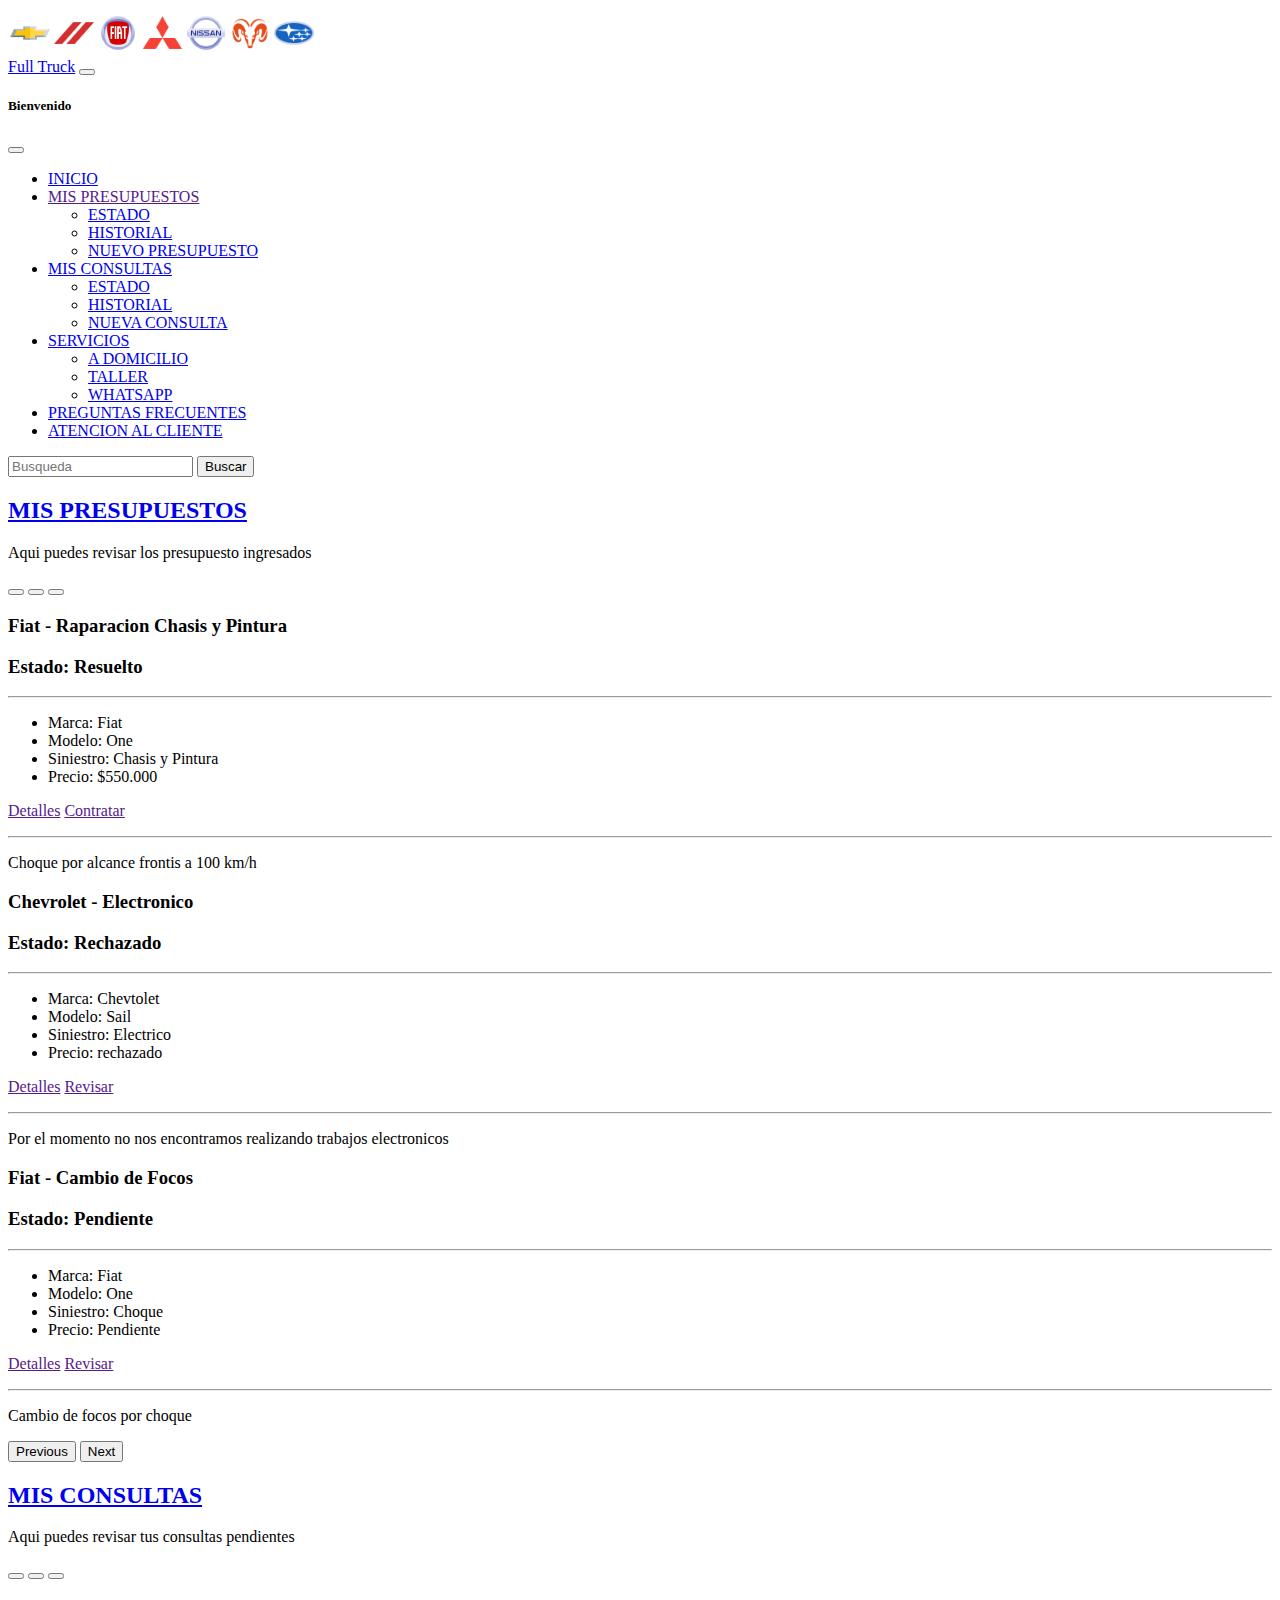
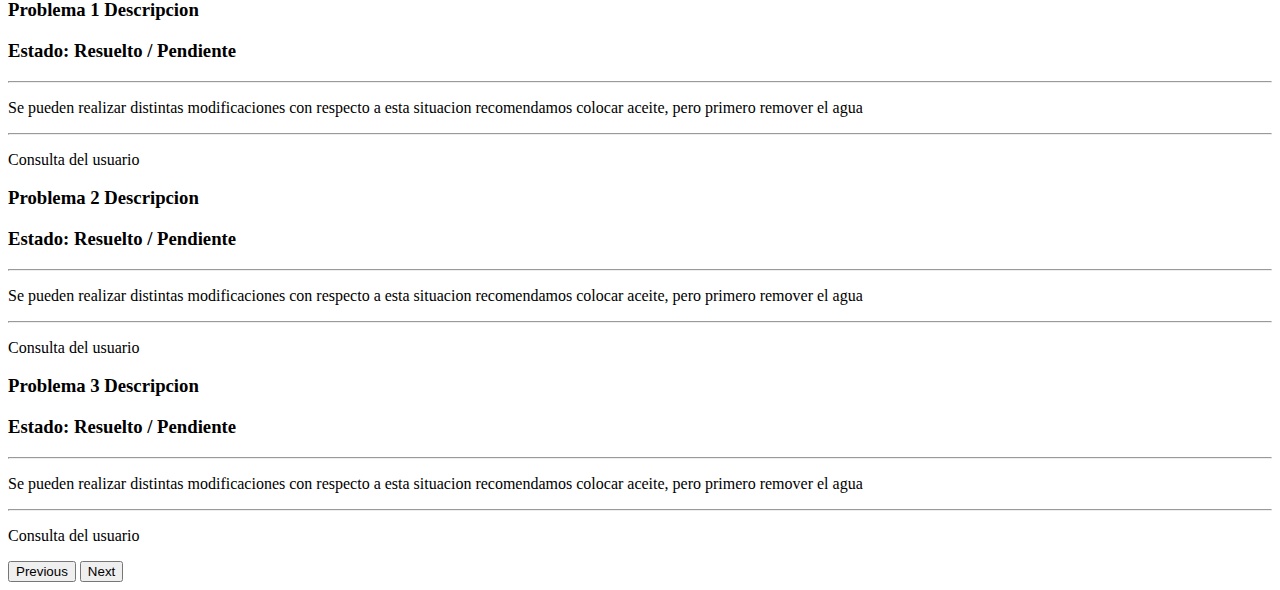
<file: index.html>
<!DOCTYPE html>
<html lang="en">

<head>
    <meta charset="UTF-8">
    <meta name="viewport" content="width=device-width, initial-scale=1.0">
    <link rel="stylesheet" href="../css/main.css">
    <link href="https://cdn.jsdelivr.net/npm/bootstrap@5.3.2/dist/css/bootstrap.min.css" rel="stylesheet"
        integrity="sha384-T3c6CoIi6uLrA9TneNEoa7RxnatzjcDSCmG1MXxSR1GAsXEV/Dwwykc2MPK8M2HN" crossorigin="anonymous">
    <script src="js/main.js"></script>
    <script defer src="https://cdn.jsdelivr.net/npm/bootstrap@5.2.3/dist/js/bootstrap.bundle.min.js"
        integrity="sha384-kenU1KFdBIe4zVF0s0G1M5b4hcpxyD9F7jL+jjXkk+Q2h455rYXK/7HAuoJl+0I4"
        crossorigin="anonymous"></script>
    <meta name="description"
        content="La mejor Web del 2024 - El mejor servicio con los mejores mecanicos a domicilio o en taller">
    <title>Full Truck</title>
</head>
<header>
    <div class="marcas-contenedor bg-white">
        <img src="img/chevrolet.png" alt="">
        <img src="img/dodge.png" alt="">
        <img src="img/fiat.png" alt="">
        <img src="img/mitsubishi.png" alt="">
        <img src="img/nissan.png" alt="">
        <img src="img/ram.png" alt="">
        <img src="img/subaru.png" alt="">
    </div>
</header>
<body class="bg-dark-subtle">
    <nav class="navbar bg-black sticky-sm-top">
        <div class="container-fluid">
            <!-- colocar estilos al brand -->
            <a class="navbar-brand text-warning text-uppercase" href="index.html">Full Truck</a>
            <button class="navbar-toggler bg-warning" type="button" data-bs-toggle="offcanvas"
                data-bs-target="#offcanvasNavbar" aria-controls="offcanvasNavbar" aria-label="Toggle navigation">
                <span class="navbar-toggler-icon"></span>
            </button>
            <div class="offcanvas offcanvas-start bg-white" tabindex="-1" id="offcanvasNavbar"
                aria-labelledby="offcanvasNavbarLabel">
                <div class="offcanvas-header bg-black">
                    <h5 class="offcanvas-title text-warning text-uppercase" id="offcanvasNavbarLabel">Bienvenido</h5>
                    <button type="button" class="btn-close bg-warning" data-bs-dismiss="offcanvas"
                        aria-label="Close"></button>
                </div>
                <div class="offcanvas-body bg-dark">
                    <ul class="navbar-nav justify-content-end flex-grow-1 pe-3">
                        <li class="nav-item">
                            <a class="nav-link active text-white" aria-current="page" href="index.html">INICIO</a>
                        </li>
                        <li class="nav-item dropdown" data-bs-toggle="dropdown-toggle">
                            <!-- GENERAR FORMULARIO DE PRESUPUESTO -->
                            <!-- SUGERIR SUBIR FOTOGRAFIAS -->
                            <!-- DESCRIPCION DEL CHOQUE -->
                            <a class="nav-link dropdown-toggle text-warning" href=""
                                role="button" data-bs-toggle="dropdown" aria-expanded="false">MIS PRESUPUESTOS</a>
                            <ul class="dropdown-menu">
                                <li><a class="dropdown-item text-dark" href="../pages/presupuesto/presupuestos.html">ESTADO</a></li>
                                <li><a class="dropdown-item text-dark" href="../pages/presupuesto/historialPresupuesto.html">HISTORIAL</a>
                                </li>
                                <li><a class="dropdown-item text-dark" href="../pages/presupuesto/nuevoPresupuesto.html">NUEVO
                                        PRESUPUESTO</a></li>
                            </ul>
                        </li>
                        <!-- PREGUNTAS Y LAS RESPUESTAS ACTUALES CLIENTE - USUARIO -->
                        <!-- ESTADO DE LAS CONSULTAS ACTUALES -->
                        <li class="nav-item dropdown" data-bs-toggle="dropdown-toggle">
                            <a class="nav-link dropdown-toggle text-warning" href="#" role="button"
                                data-bs-toggle="dropdown" aria-expanded="false">
                                MIS CONSULTAS
                            </a>
                            <ul class="dropdown-menu">
                                <li><a class="dropdown-item text-dark" href="../pages/consultas/consultas.html">ESTADO</a></li>
                                <li><a class="dropdown-item text-dark" href="../pages/consultas/historialConsultas.html">HISTORIAL</a></li>
                                <li><a class="dropdown-item text-dark" href="../pages/consultas/nuevaConsulta.html">NUEVA CONSULTA</a>
                                </li>
                            </ul>
                        </li>

                        <li class="nav-item dropdown" data-bs-toggle="dropdown-toggle">
                            <a class="nav-link dropdown-toggle text-warning" href="#" role="button"
                                data-bs-toggle="dropdown" aria-expanded="false">SERVICIOS</a>
                            <ul class="dropdown-menu">
                                <li><a class="dropdown-item text-dark" href="#">A DOMICILIO</a></li>
                                <li><a class="dropdown-item text-dark" href="#">TALLER</a></li>
                                <li><a class="dropdown-item text-dark" href="#">WHATSAPP</a></li>
                            </ul>
                        </li>
                        <li class="nav-item">
                            <a class="nav-link text-warning" href="#">PREGUNTAS FRECUENTES</a>
                        </li>
                        <li class="nav-item">
                            <a class="nav-link text-warning" href="#">ATENCION AL CLIENTE</a>
                        </li>
                    </ul>
                    <form class="d-flex mt-3" role="search">
                        <input class="form-control me-1" type="search" placeholder="Busqueda" aria-label="Search">
                        <button class="btn btn-outline-warning border-2" type="submit">Buscar</button>
                    </form>
                </div>
            </div>
        </div>
    </nav>
    <main>
        <div class="container-fluid">
            <div class="card bg-dark m-1 mt-4" style="width: 100%;">
                <!-- estas deben ser imagenes de clientes -->
                <h2 class="card-header bg-warning"><a class="text-decoration-none text-black"
                        href="../pages/consultas.html">MIS PRESUPUESTOS</a></h2>
                <div class="card-body">
                    <p class="card-subtitle text-white">Aqui puedes revisar los presupuesto ingresados</p>
                </div>
                <!-- <div class="card bg-dark-subtle p-3 m-3"> -->
                <div id="carouselExampleIndicators" class="carousel slide" data-bs-ride="carousel">
                    <div class="carousel-indicators">
                        <button type="button" data-bs-target="#carouselExampleIndicators" data-bs-slide-to="0"
                            class="active bg-dark" aria-current="active" aria-label="Slide 1"></button>
                        <button type="button" data-bs-target="#carouselExampleIndicators" data-bs-slide-to="1"
                            class="bg-dark" aria-label="Slide 2"></button>
                        <button type="button" data-bs-target="#carouselExampleIndicators" data-bs-slide-to="2"
                            class="bg-dark" aria-label="Slide 3"></button>
                    </div>
                    <div class="carousel-inner bg-dark ps-3 pe-3 pb-3">
                        <div class="carousel-item active">
                            <!-- <img src="img/chevrolet.png" class="d-block w-100" alt="..."> -->
                            <div class="card p-0 m-0 bg-dark-subtle" style="width: 100%;">
                                <!-- estas deben ser imagenes de clientes -->
                                <div class="card">
                                    <h3 class="card-header bg-dark text-warning">
                                        Fiat - Raparacion Chasis y Pintura
                                    </h3>
                                    <div class="card-body">
                                        <h3 class="card-subtitle text-success">Estado: Resuelto</h3>
                                        <hr>
                                        <p class="card-text">
                                        <ul>
                                            <li>Marca: Fiat</li>
                                            <li>Modelo: One</li>
                                            <li>Siniestro: Chasis y Pintura</li>
                                            <li>Precio: $550.000</li>
                                        </ul>
                                        <a class="btn btn-dark" href="">Detalles</a>
                                        <a class="btn btn-outline-success" href="">Contratar</a>
                                        </p>
                                        <hr>
                                        <p class="card-text">
                                            Choque por alcance frontis a 100 km/h
                                        </p>
                                    </div>
                                </div>
                            </div>
                        </div>
                        <div class="carousel-item">
                            <!-- <img src="img/chevrolet.png" class="d-block w-100" alt="..."> -->
                            <div class="card p-0 m-0 bg-dark-subtle" style="width: 100%;">
                                <!-- estas deben ser imagenes de clientes -->
                                <div class="card">
                                    <h3 class="card-header bg-dark text-warning">
                                        Chevrolet - Electronico
                                    </h3>
                                    <div class="card-body">
                                        <h3 class="card-subtitle text-danger">Estado: Rechazado</h3>
                                        <hr>
                                        <p class="card-text">
                                        <ul>
                                            <li>Marca: Chevtolet</li>
                                            <li>Modelo: Sail</li>
                                            <li>Siniestro: Electrico</li>
                                            <li>Precio: rechazado</li>
                                        </ul>
                                        <a class="btn btn-dark" href="">Detalles</a>
                                        <a class="btn btn-outline-danger" href="">Revisar</a>
                                        </p>
                                        <hr>
                                        <p class="card-text">
                                            Por el momento no nos encontramos realizando trabajos electronicos
                                        </p>
                                    </div>
                                </div>
                            </div>
                        </div>
                        <div class="carousel-item">
                            <!-- <img src="img/chevrolet.png" class="d-block w-100" alt="..."> -->
                            <div class="card p-0 m-0 bg-dark-subtle" style="width: 100%;">
                                <!-- estas deben ser imagenes de clientes -->
                                <div class="card">
                                    <h3 class="card-header bg-dark text-warning">
                                        Fiat - Cambio de Focos
                                    </h3>
                                    <div class="card-body">
                                        <h3 class="card-subtitle text-warning">Estado: Pendiente</h3>
                                        <hr>
                                        <p class="card-text">
                                        <ul>
                                            <li>Marca: Fiat</li>
                                            <li>Modelo: One</li>
                                            <li>Siniestro: Choque</li>
                                            <li>Precio: Pendiente</li>
                                        </ul>
                                        <a class="btn btn-dark" href="">Detalles</a>
                                        <a class="btn btn-outline-warning" href="">Revisar</a>
                                        </p>
                                        <hr>
                                        <p class="card-text">
                                            Cambio de focos por choque
                                        </p>
                                    </div>
                                </div>
                            </div>
                        </div>
                    </div>
                    <button class="carousel-control-prev" type="button" data-bs-target="#carouselExampleIndicators"
                        data-bs-slide="prev">
                        <span class="carousel-control-prev-icon bg-warning p-4 me-4" aria-hidden="true"></span>
                        <span class="visually-hidden">Previous</span>
                    </button>
                    <button class="carousel-control-next" type="button" data-bs-target="#carouselExampleIndicators"
                        data-bs-slide="next">
                        <span class="carousel-control-next-icon bg-warning p-4 ms-4" aria-hidden="true"></span>
                        <span class="visually-hidden">Next</span>
                    </button>
                </div>
                <!-- </div> -->
            </div>
        </div>
        <div class="container-fluid">
            <div class="card bg-dark m-1 mt-4" style="width: 100%;">
                <!-- estas deben ser imagenes de clientes -->
                <h2 class="card-header bg-warning"><a class="text-decoration-none text-black"
                        href="pages/consultas.html">MIS CONSULTAS</a></h2>
                <div class="card-body">
                    <p class="card-subtitle text-white">Aqui puedes revisar tus consultas pendientes</p>
                </div>
                <!-- <div class="card bg-dark-subtle p-3 m-3"> -->
                <div id="carouselExampleIndicators" class="carousel slide" data-bs-ride="carousel">
                    <div class="carousel-indicators">
                        <button type="button" data-bs-target="#carouselExampleIndicators" data-bs-slide-to="0"
                            class="active bg-dark" aria-current="active" aria-label="Slide 1"></button>
                        <button type="button" data-bs-target="#carouselExampleIndicators" data-bs-slide-to="1"
                            class="bg-dark" aria-label="Slide 2"></button>
                        <button type="button" data-bs-target="#carouselExampleIndicators" data-bs-slide-to="2"
                            class="bg-dark" aria-label="Slide 3"></button>
                    </div>
                    <div class="carousel-inner bg-dark ps-3 pe-3 pb-3">
                        <div class="carousel-item active">
                            <!-- <img src="img/chevrolet.png" class="d-block w-100" alt="..."> -->
                            <div class="card p-0 m-0 bg-dark-subtle" style="width: 100%;">
                                <!-- estas deben ser imagenes de clientes -->
                                <div class="card">
                                    <h3 class="card-header bg-dark text-warning">
                                        Problema 1 Descripcion
                                    </h3>
                                    <div class="card-body">
                                        <h3 class="card-subtitle text-danger">Estado: Resuelto / Pendiente</h3>
                                        <hr>
                                        <p class="card-text">
                                            Se pueden realizar distintas modificaciones con respecto a esta situacion
                                            recomendamos colocar aceite, pero primero remover el agua
                                        </p>
                                        <hr>
                                        <p class="card-text">
                                            Consulta del usuario
                                        </p>
                                    </div>
                                </div>
                            </div>
                        </div>
                        <div class="carousel-item">
                            <!-- <img src="img/chevrolet.png" class="d-block w-100" alt="..."> -->
                            <div class="card p-0 m-0 bg-dark-subtle" style="width: 100%;">
                                <!-- estas deben ser imagenes de clientes -->
                                <div class="card">
                                    <h3 class="card-header bg-dark text-warning">
                                        Problema 2 Descripcion
                                    </h3>
                                    <div class="card-body">
                                        <h3 class="card-subtitle text-success">Estado: Resuelto / Pendiente</h3>
                                        <hr>
                                        <p class="card-text">
                                            Se pueden realizar distintas modificaciones con respecto a esta situacion
                                            recomendamos colocar aceite, pero primero remover el agua
                                        </p>
                                        <hr>
                                        <p class="card-text">
                                            Consulta del usuario
                                        </p>
                                    </div>
                                </div>
                            </div>
                        </div>
                        <div class="carousel-item">
                            <!-- <img src="img/chevrolet.png" class="d-block w-100" alt="..."> -->
                            <div class="card p-0 m-0 bg-dark-subtle" style="width: 100%;">
                                <!-- estas deben ser imagenes de clientes -->
                                <div class="card">
                                    <h3 class="card-header bg-dark text-warning">
                                        Problema 3 Descripcion
                                    </h3>
                                    <div class="card-body">
                                        <h3 class="card-subtitle text-warning">Estado: Resuelto / Pendiente</h3>
                                        <hr>
                                        <p class="card-text">
                                            Se pueden realizar distintas modificaciones con respecto a esta situacion
                                            recomendamos colocar aceite, pero primero remover el agua
                                        </p>
                                        <hr>
                                        <p class="card-text">
                                            Consulta del usuario
                                        </p>
                                    </div>
                                </div>
                            </div>
                        </div>
                    </div>
                    <button class="carousel-control-prev" type="button" data-bs-target="#carouselExampleIndicators"
                        data-bs-slide="prev">
                        <span class="carousel-control-prev-icon bg-black" aria-hidden="true"></span>
                        <span class="visually-hidden">Previous</span>
                    </button>
                    <button class="carousel-control-next" type="button" data-bs-target="#carouselExampleIndicators"
                        data-bs-slide="next">
                        <span class="carousel-control-next-icon bg-black" aria-hidden="true"></span>
                        <span class="visually-hidden">Next</span>
                    </button>
                </div>
                <!-- </div> -->
            </div>
        </div>
    </main>
</body>
</html>
</file>
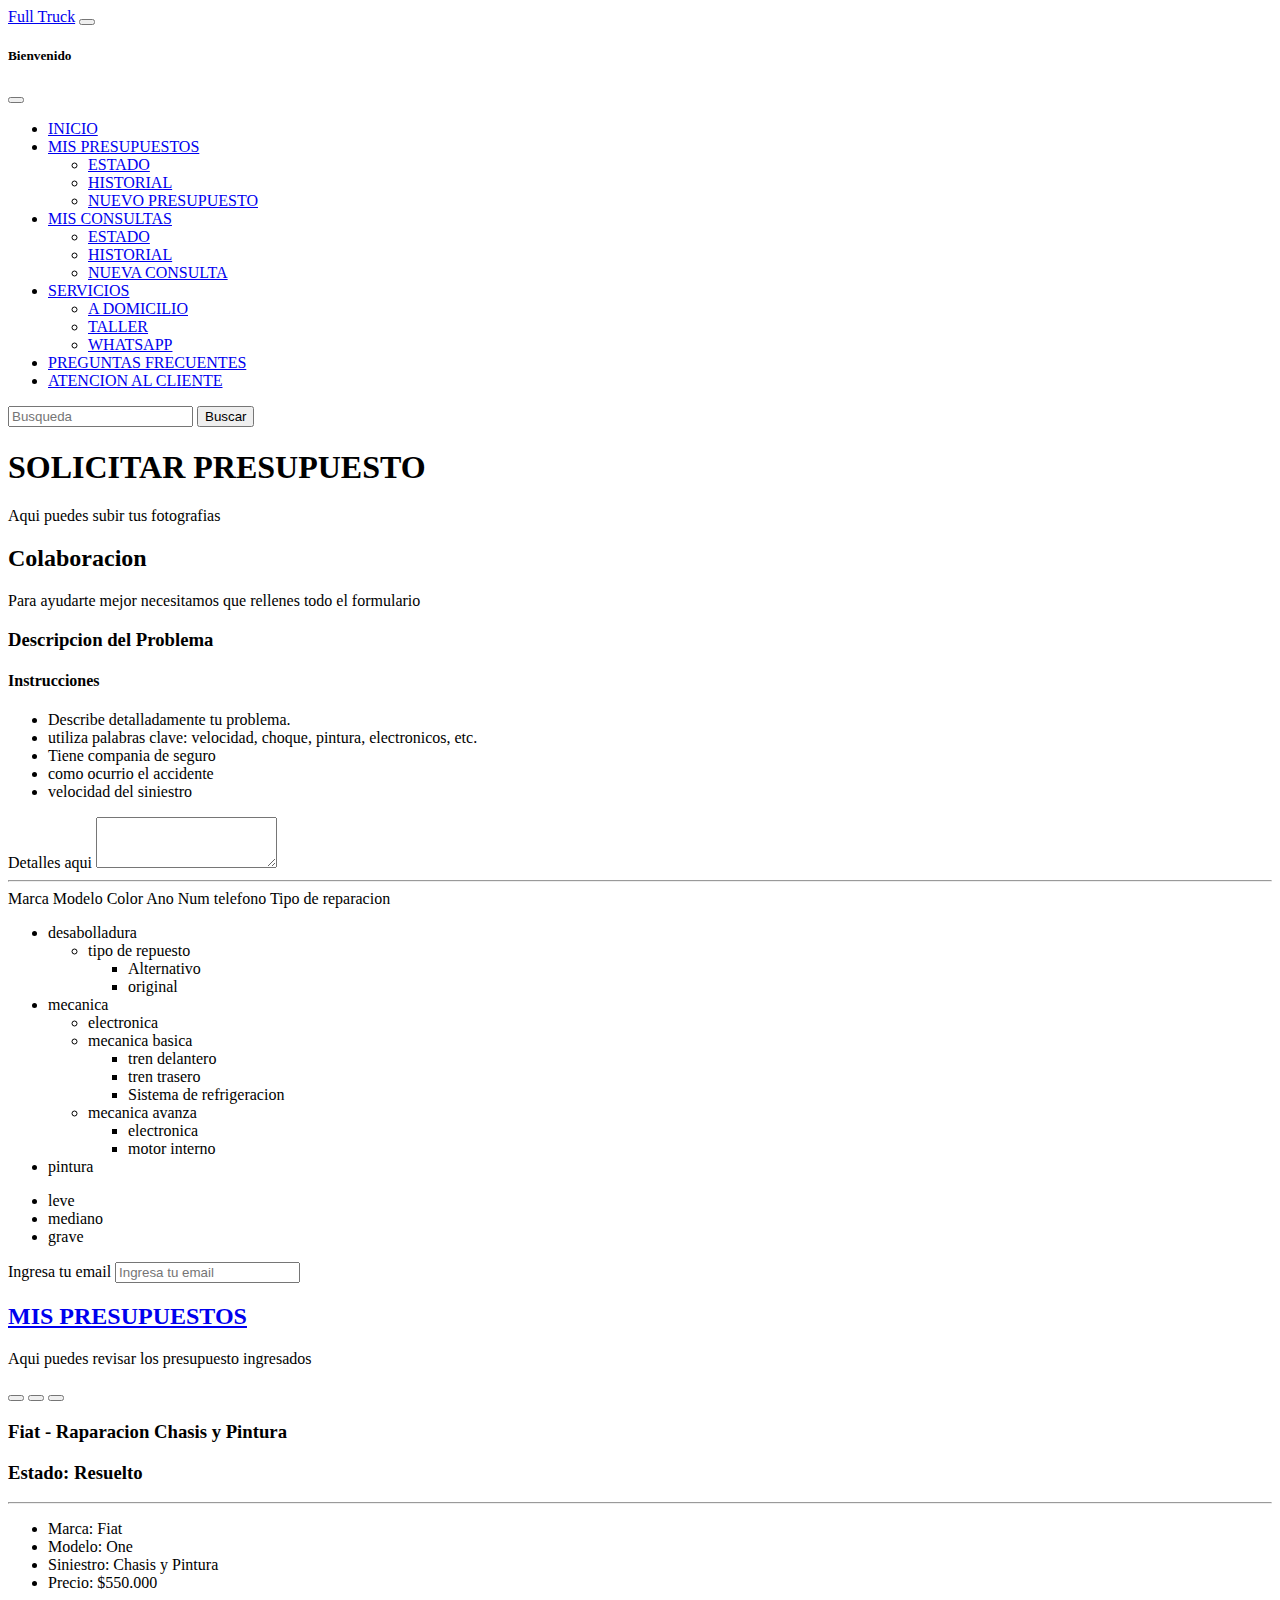
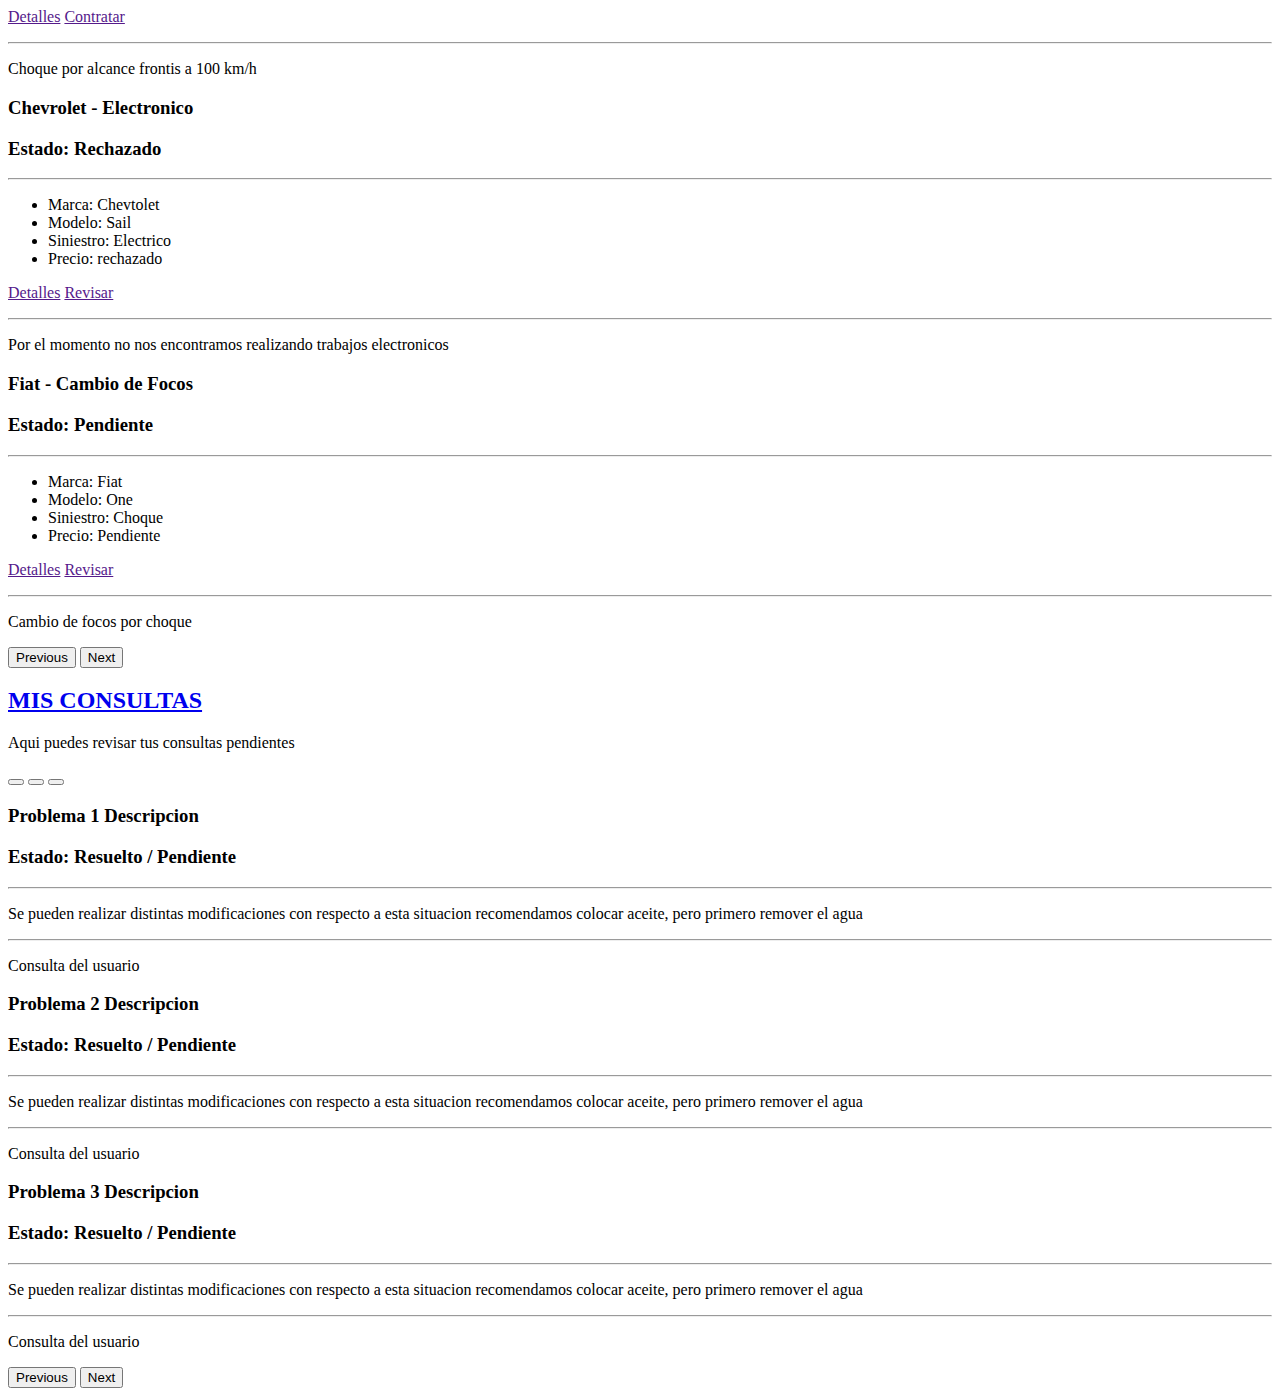
<file: pages/nuevo-presupuesto.html>
<!DOCTYPE html>
<html lang="en">

<head>
    <meta charset="UTF-8">
    <meta name="viewport" content="width=device-width, initial-scale=1.0">
    <link rel="stylesheet" href="/css/main.css">
    <link href="https://cdn.jsdelivr.net/npm/bootstrap@5.3.2/dist/css/bootstrap.min.css" rel="stylesheet"
        integrity="sha384-T3c6CoIi6uLrA9TneNEoa7RxnatzjcDSCmG1MXxSR1GAsXEV/Dwwykc2MPK8M2HN" crossorigin="anonymous">
    <title>Full Truck</title>
</head>
<header>
</header>
<nav class="navbar bg-black sticky-sm-top">
    <div class="container-fluid">
        <!-- colocar estilos al brand -->
        <a class="navbar-brand text-warning text-uppercase" href="#">Full Truck</a>
        <button class="navbar-toggler bg-warning" type="button" data-bs-toggle="offcanvas"
            data-bs-target="#offcanvasNavbar" aria-controls="offcanvasNavbar" aria-label="Toggle navigation">
            <span class="navbar-toggler-icon"></span>
        </button>
        <div class="offcanvas offcanvas-start bg-white" tabindex="-1" id="offcanvasNavbar"
            aria-labelledby="offcanvasNavbarLabel">
            <div class="offcanvas-header bg-black">
                <h5 class="offcanvas-title text-warning text-uppercase" id="offcanvasNavbarLabel">Bienvenido</h5>
                <button type="button" class="btn-close bg-warning" data-bs-dismiss="offcanvas"
                    aria-label="Close"></button>
            </div>
            <div class="offcanvas-body bg-dark">
                <ul class="navbar-nav justify-content-end flex-grow-1 pe-3">
                    <li class="nav-item">
                        <a class="nav-link active text-white" aria-current="page" href="../index.html">INICIO</a>
                    </li>
                    <li class="nav-item dropdown">
                        <!-- GENERAR FORMULARIO DE PRESUPUESTO -->
                        <!-- SUGERIR SUBIR FOTOGRAFIAS -->
                        <!-- DESCRIPCION DEL CHOQUE -->
                        <a class="nav-link dropdown-toggle text-warning" href="#" role="button"
                            data-bs-toggle="dropdown" aria-expanded="false">MIS PRESUPUESTOS</a>
                        <ul class="dropdown-menu">
                            <li><a class="dropdown-item text-dark" href="#">ESTADO</a></li>
                            <li><a class="dropdown-item text-dark" href="#">HISTORIAL</a></li>
                            <li><a class="dropdown-item text-dark" href="nuevo-presupuesto.html">NUEVO PRESUPUESTO</a></li>
                        </ul>
                    </li>
                    <!-- PREGUNTAS Y LAS RESPUESTAS ACTUALES CLIENTE - USUARIO -->
                    <!-- ESTADO DE LAS CONSULTAS ACTUALES -->
                    <li class="nav-item dropdown">
                        <a class="nav-link dropdown-toggle text-warning" href="/pages/consultas.html" role="button"
                            data-bs-toggle="dropdown" aria-expanded="false">
                            MIS CONSULTAS
                        </a>
                        <ul class="dropdown-menu">
                            <li><a class="dropdown-item text-dark" href="#">ESTADO</a></li>
                            <li><a class="dropdown-item text-dark" href="#">HISTORIAL</a></li>
                            <li><a class="dropdown-item text-dark" href="#">NUEVA CONSULTA</a></li>
                        </ul>
                    </li>

                    <li class="nav-item dropdown">
                        <a class="nav-link dropdown-toggle text-warning" href="#" role="button"
                            data-bs-toggle="dropdown" aria-expanded="false">SERVICIOS</a>
                        <ul class="dropdown-menu">
                            <li><a class="dropdown-item text-dark" href="#">A DOMICILIO</a></li>
                            <li><a class="dropdown-item text-dark" href="#">TALLER</a></li>
                            <li><a class="dropdown-item text-dark" href="#">WHATSAPP</a></li>
                        </ul>
                    </li>
                    <li class="nav-item">
                        <a class="nav-link text-warning" href="#">PREGUNTAS FRECUENTES</a>
                    </li>
                    <li class="nav-item">
                        <a class="nav-link text-warning" href="#">ATENCION AL CLIENTE</a>
                    </li>
                </ul>
                <form class="d-flex mt-3" role="search">
                    <input class="form-control me-1" type="search" placeholder="Busqueda" aria-label="Search">
                    <button class="btn btn-outline-warning border-2" type="submit">Buscar</button>
                </form>
            </div>
        </div>
    </div>
</nav>

<body class="bg-dark-subtle">
    <main>
        <h1>SOLICITAR PRESUPUESTO</h1>
        <p>Aqui puedes subir tus fotografias</p>

        <h2>
            Colaboracion
        </h2>
        <p>Para ayudarte mejor necesitamos que rellenes todo el formulario</p>

        <form action="">
            <div>
                <h3>Descripcion del Problema</h3>
                <h4>Instrucciones</h4>
                <ul>
                    <li>Describe detalladamente tu problema.</li>
                    <li>utiliza palabras clave: velocidad, choque, pintura, electronicos, etc.</li>
                    <li>Tiene compania de seguro</li>
                    <li>como ocurrio el accidente</li>
                    <li>velocidad del siniestro</li>
                </ul>
                <div>
                    <label for="exampleFormControlTextarea1" class="form-label">Detalles aqui</label>
                    <textarea class="form-control" id="exampleFormControlTextarea1" rows="3"></textarea>
                </div>
                <hr>
                <!--  GENERAR NUMERO DE OT-->
                <!-- PATENTE -->
                <!-- MUMERO DE CHASIS -->
                Marca
                Modelo
                Color
                Ano
                Num telefono
                Tipo de reparacion
                    <ul>
                        <li>desabolladura</li>
                        <ul>
                            <li>tipo de repuesto</li>
                            <ul>
                                <li>Alternativo</li>
                                <li>original</li>
                            </ul>
                        </ul>
                        <li>mecanica</li>
                        <ul>
                            <li>electronica</li>
                            <li>mecanica basica</li>
                            <ul>
                                <li>tren delantero</li>
                                <li>tren trasero</li>
                                <li>Sistema de refrigeracion</li>
                            </ul>
                            <li>mecanica avanza</li>
                            <ul>
                                <li>electronica</li>
                                <li>motor interno</li>
                            </ul>
                        </ul>
                        <li>pintura</li>
                    </ul>
                    <ul>
                        <li>leve</li>
                        <li>mediano</li>
                        <li>grave</li>
                    </ul>
            </div>
            <label for="">Ingresa tu email</label>
            <input type="email" name="" id="" placeholder="Ingresa tu email">
        </form>
        
        <div class="container-fluid">
            <div class="card bg-dark m-1 mt-4" style="width: 100%;">
                <!-- estas deben ser imagenes de clientes -->
                <h2 class="card-header bg-warning"><a class="text-decoration-none text-black" href="pages/consultas.html">MIS PRESUPUESTOS</a></h2>
                <div class="card-body">
                    <p class="card-subtitle text-white">Aqui puedes revisar los presupuesto ingresados</p>
                </div>
                <!-- <div class="card bg-dark-subtle p-3 m-3"> -->
                <div id="carouselExampleIndicators" class="carousel slide" data-bs-ride="carousel">
                    <div class="carousel-indicators">
                        <button type="button" data-bs-target="#carouselExampleIndicators" data-bs-slide-to="0"
                            class="active bg-dark" aria-current="active" aria-label="Slide 1"></button>
                        <button type="button" data-bs-target="#carouselExampleIndicators" data-bs-slide-to="1"
                            class="bg-dark" aria-label="Slide 2"></button>
                        <button type="button" data-bs-target="#carouselExampleIndicators" data-bs-slide-to="2"
                            class="bg-dark" aria-label="Slide 3"></button>
                    </div>
                    <div class="carousel-inner bg-dark ps-3 pe-3 pb-3">
                        <div class="carousel-item active">
                            <!-- <img src="img/chevrolet.png" class="d-block w-100" alt="..."> -->
                            <div class="card p-0 m-0 bg-dark-subtle" style="width: 100%;">
                                <!-- estas deben ser imagenes de clientes -->
                                <div class="card">
                                    <h3 class="card-header bg-dark text-warning">
                                        Fiat - Raparacion Chasis y Pintura
                                    </h3>
                                    <div class="card-body">
                                        <h3 class="card-subtitle text-success">Estado: Resuelto</h3>
                                        <hr>
                                        <p class="card-text">
                                            <ul>
                                                <li>Marca: Fiat</li>
                                                <li>Modelo: One</li>
                                                <li>Siniestro: Chasis y Pintura</li>
                                                <li>Precio: $550.000</li>
                                            </ul>
                                            <a class="btn btn-dark" href="">Detalles</a>
                                            <a class="btn btn-outline-success" href="">Contratar</a>
                                        </p>
                                        <hr>
                                        <p class="card-text">
                                            Choque por alcance frontis a 100 km/h
                                        </p>
                                    </div>
                                </div>
                            </div>
                        </div>
                        <div class="carousel-item">
                            <!-- <img src="img/chevrolet.png" class="d-block w-100" alt="..."> -->
                            <div class="card p-0 m-0 bg-dark-subtle" style="width: 100%;">
                                <!-- estas deben ser imagenes de clientes -->
                                <div class="card">
                                    <h3 class="card-header bg-dark text-warning">
                                        Chevrolet - Electronico
                                    </h3>
                                    <div class="card-body">
                                        <h3 class="card-subtitle text-danger">Estado: Rechazado</h3>
                                        <hr>
                                        <p class="card-text">
                                            <ul>
                                                <li>Marca: Chevtolet</li>
                                                <li>Modelo: Sail</li>
                                                <li>Siniestro: Electrico</li>
                                                <li>Precio: rechazado</li>
                                            </ul>
                                            <a class="btn btn-dark" href="">Detalles</a>
                                            <a class="btn btn-outline-danger" href="">Revisar</a>
                                        </p>
                                        <hr>
                                        <p class="card-text">
                                            Por el momento no nos encontramos realizando trabajos electronicos
                                        </p>
                                    </div>
                                </div>
                            </div>
                        </div>
                        <div class="carousel-item">
                            <!-- <img src="img/chevrolet.png" class="d-block w-100" alt="..."> -->
                            <div class="card p-0 m-0 bg-dark-subtle" style="width: 100%;">
                                <!-- estas deben ser imagenes de clientes -->
                                <div class="card">
                                    <h3 class="card-header bg-dark text-warning">
                                        Fiat - Cambio de Focos
                                    </h3>
                                    <div class="card-body">
                                        <h3 class="card-subtitle text-warning">Estado: Pendiente</h3>
                                        <hr>
                                        <p class="card-text">
                                            <ul>
                                                <li>Marca: Fiat</li>
                                                <li>Modelo: One</li>
                                                <li>Siniestro: Choque</li>
                                                <li>Precio: Pendiente</li>
                                            </ul>
                                            <a class="btn btn-dark" href="">Detalles</a>
                                            <a class="btn btn-outline-warning" href="">Revisar</a>
                                        </p>
                                        <hr>
                                        <p class="card-text">
                                            Cambio de focos por choque
                                        </p>
                                    </div>
                                </div>
                            </div>
                        </div>
                    </div>
                    <button class="carousel-control-prev" type="button" data-bs-target="#carouselExampleIndicators"
                        data-bs-slide="prev">
                        <span class="carousel-control-prev-icon bg-warning p-4 me-4" aria-hidden="true"></span>
                        <span class="visually-hidden">Previous</span>
                    </button>
                    <button class="carousel-control-next" type="button" data-bs-target="#carouselExampleIndicators"
                        data-bs-slide="next">
                        <span class="carousel-control-next-icon bg-warning p-4 ms-4" aria-hidden="true"></span>
                        <span class="visually-hidden">Next</span>
                    </button>
                </div>
                <!-- </div> -->
            </div>
        </div>
        <div class="container-fluid">
            <div class="card bg-dark m-1 mt-4" style="width: 100%;">
                <!-- estas deben ser imagenes de clientes -->
                <h2 class="card-header bg-warning"><a class="text-decoration-none text-black" href="pages/consultas.html">MIS CONSULTAS</a></h2>
                <div class="card-body">
                    <p class="card-subtitle text-white">Aqui puedes revisar tus consultas pendientes</p>
                </div>
                <!-- <div class="card bg-dark-subtle p-3 m-3"> -->
                <div id="carouselExampleIndicators" class="carousel slide" data-bs-ride="carousel">
                    <div class="carousel-indicators">
                        <button type="button" data-bs-target="#carouselExampleIndicators" data-bs-slide-to="0"
                            class="active bg-dark" aria-current="active" aria-label="Slide 1"></button>
                        <button type="button" data-bs-target="#carouselExampleIndicators" data-bs-slide-to="1"
                            class="bg-dark" aria-label="Slide 2"></button>
                        <button type="button" data-bs-target="#carouselExampleIndicators" data-bs-slide-to="2"
                            class="bg-dark" aria-label="Slide 3"></button>
                    </div>
                    <div class="carousel-inner bg-dark ps-3 pe-3 pb-3">
                        <div class="carousel-item active">
                            <!-- <img src="img/chevrolet.png" class="d-block w-100" alt="..."> -->
                            <div class="card p-0 m-0 bg-dark-subtle" style="width: 100%;">
                                <!-- estas deben ser imagenes de clientes -->
                                <div class="card">
                                    <h3 class="card-header bg-dark text-warning">
                                        Problema 1 Descripcion
                                    </h3>
                                    <div class="card-body">
                                        <h3 class="card-subtitle text-danger">Estado: Resuelto / Pendiente</h3>
                                        <hr>
                                        <p class="card-text">
                                            Se pueden realizar distintas modificaciones con respecto a esta situacion
                                            recomendamos colocar aceite, pero primero remover el agua
                                        </p>
                                        <hr>
                                        <p class="card-text">
                                            Consulta del usuario
                                        </p>
                                    </div>
                                </div>
                            </div>
                        </div>
                        <div class="carousel-item">
                            <!-- <img src="img/chevrolet.png" class="d-block w-100" alt="..."> -->
                            <div class="card p-0 m-0 bg-dark-subtle" style="width: 100%;">
                                <!-- estas deben ser imagenes de clientes -->
                                <div class="card">
                                    <h3 class="card-header bg-dark text-warning">
                                        Problema 2 Descripcion
                                    </h3>
                                    <div class="card-body">
                                        <h3 class="card-subtitle text-success">Estado: Resuelto / Pendiente</h3>
                                        <hr>
                                        <p class="card-text">
                                            Se pueden realizar distintas modificaciones con respecto a esta situacion
                                            recomendamos colocar aceite, pero primero remover el agua
                                        </p>
                                        <hr>
                                        <p class="card-text">
                                            Consulta del usuario
                                        </p>
                                    </div>
                                </div>
                            </div>
                        </div>
                        <div class="carousel-item">
                            <!-- <img src="img/chevrolet.png" class="d-block w-100" alt="..."> -->
                            <div class="card p-0 m-0 bg-dark-subtle" style="width: 100%;">
                                <!-- estas deben ser imagenes de clientes -->
                                <div class="card">
                                    <h3 class="card-header bg-dark text-warning">
                                        Problema 3 Descripcion
                                    </h3>
                                    <div class="card-body">
                                        <h3 class="card-subtitle text-warning">Estado: Resuelto / Pendiente</h3>
                                        <hr>
                                        <p class="card-text">
                                            Se pueden realizar distintas modificaciones con respecto a esta situacion
                                            recomendamos colocar aceite, pero primero remover el agua
                                        </p>
                                        <hr>
                                        <p class="card-text">
                                            Consulta del usuario
                                        </p>
                                    </div>
                                </div>
                            </div>
                        </div>
                    </div>
                    <button class="carousel-control-prev" type="button" data-bs-target="#carouselExampleIndicators"
                        data-bs-slide="prev">
                        <span class="carousel-control-prev-icon bg-black" aria-hidden="true"></span>
                        <span class="visually-hidden">Previous</span>
                    </button>
                    <button class="carousel-control-next" type="button" data-bs-target="#carouselExampleIndicators"
                        data-bs-slide="next">
                        <span class="carousel-control-next-icon bg-black" aria-hidden="true"></span>
                        <span class="visually-hidden">Next</span>
                    </button>
                </div>
                <!-- </div> -->
            </div>
        </div>
    </main>
    <script src="https://cdn.jsdelivr.net/npm/bootstrap@5.2.3/dist/js/bootstrap.bundle.min.js"
        integrity="sha384-kenU1KFdBIe4zVF0s0G1M5b4hcpxyD9F7jL+jjXkk+Q2h455rYXK/7HAuoJl+0I4"
        crossorigin="anonymous"></script>
</body>
</html>
</file>
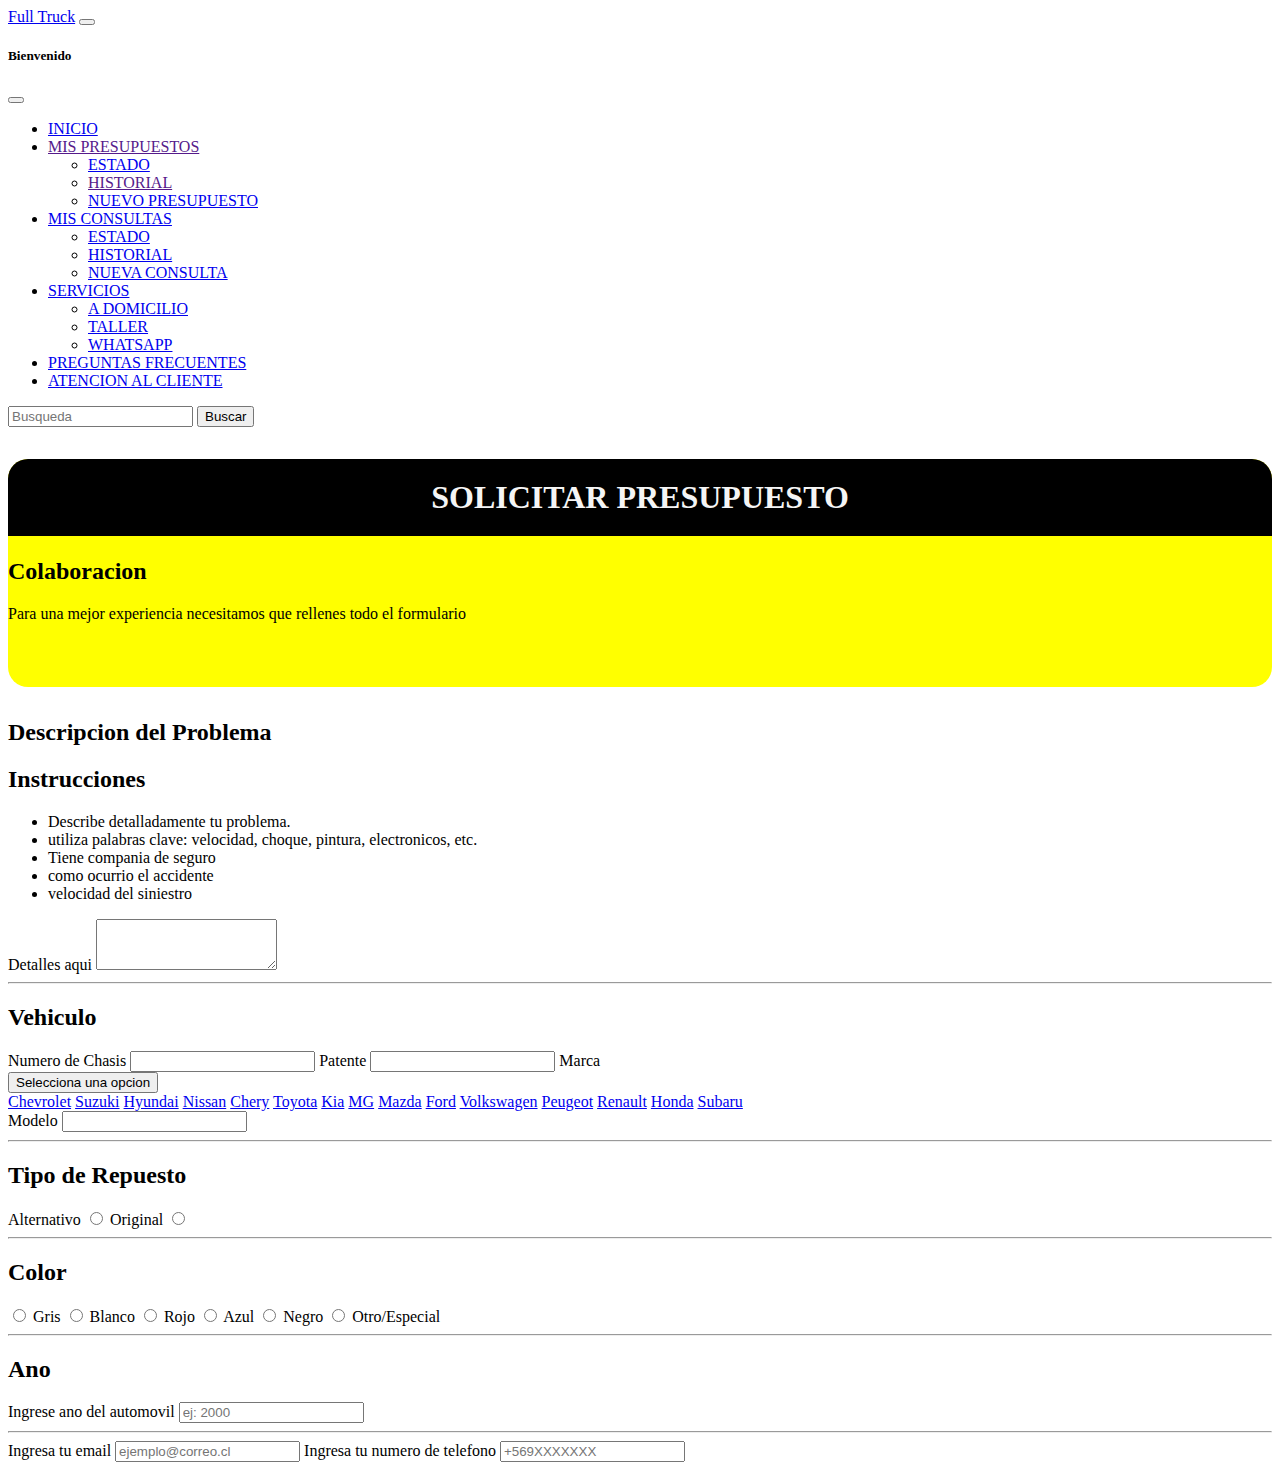
<file: pages/nuevoPresupuesto.html>
<!DOCTYPE html>
<html lang="en">

<head>
    <meta charset="UTF-8">
    <meta name="viewport" content="width=device-width, initial-scale=1.0">
    <link rel="stylesheet" href="../css/main.css">
    <link href="https://cdn.jsdelivr.net/npm/bootstrap@5.3.2/dist/css/bootstrap.min.css" rel="stylesheet"
        integrity="sha384-T3c6CoIi6uLrA9TneNEoa7RxnatzjcDSCmG1MXxSR1GAsXEV/Dwwykc2MPK8M2HN" crossorigin="anonymous">
    <title>Nuevo Presupuesto</title>
</head>
<!-- <header>
</header> -->
<nav class="navbar bg-black sticky-sm-top">
    <div class="container-fluid">
        <!-- colocar estilos al brand -->
        <a class="navbar-brand text-warning text-uppercase" href="../index.html">Full Truck</a>
        <button class="navbar-toggler bg-warning" type="button" data-bs-toggle="offcanvas"
            data-bs-target="#offcanvasNavbar" aria-controls="offcanvasNavbar" aria-label="Toggle navigation">
            <span class="navbar-toggler-icon"></span>
        </button>
        <div class="offcanvas offcanvas-start bg-white" tabindex="-1" id="offcanvasNavbar"
            aria-labelledby="offcanvasNavbarLabel">
            <div class="offcanvas-header bg-black">
                <h5 class="offcanvas-title text-warning text-uppercase" id="offcanvasNavbarLabel">Bienvenido</h5>
                <button type="button" class="btn-close bg-warning" data-bs-dismiss="offcanvas"
                    aria-label="Close"></button>
            </div>
            <div class="offcanvas-body bg-dark">
                <ul class="navbar-nav justify-content-end flex-grow-1 pe-3">
                    <li class="nav-item">
                        <a class="nav-link active text-white" aria-current="page" href="../index.html">INICIO</a>
                    </li>
                    <li class="nav-item dropdown">
                        <!-- GENERAR FORMULARIO DE PRESUPUESTO -->
                        <!-- SUGERIR SUBIR FOTOGRAFIAS -->
                        <!-- DESCRIPCION DEL CHOQUE -->
                        <a class="nav-link dropdown-toggle text-warning" href="" role="button" data-bs-toggle="dropdown"
                            aria-expanded="false">MIS PRESUPUESTOS</a>
                        <ul class="dropdown-menu">
                            <li><a class="dropdown-item text-dark" href="presupuestos.html">ESTADO</a></li>
                            <li><a class="dropdown-item text-dark" href="">HISTORIAL</a></li>
                            <li><a class="dropdown-item text-dark" href="nuevoPresupuesto.html">NUEVO
                                    PRESUPUESTO</a></li>
                        </ul>
                    </li>
                    <!-- PREGUNTAS Y LAS RESPUESTAS ACTUALES CLIENTE - USUARIO -->
                    <!-- ESTADO DE LAS CONSULTAS ACTUALES -->
                    <li class="nav-item dropdown">
                        <a class="nav-link dropdown-toggle text-warning" href="#" role="button"
                            data-bs-toggle="dropdown" aria-expanded="false">
                            MIS CONSULTAS
                        </a>
                        <ul class="dropdown-menu">
                            <li><a class="dropdown-item text-dark" href="#">ESTADO</a></li>
                            <li><a class="dropdown-item text-dark" href="#">HISTORIAL</a></li>
                            <li><a class="dropdown-item text-dark" href="consultas.html">NUEVA CONSULTA</a></li>
                        </ul>
                    </li>

                    <li class="nav-item dropdown">
                        <a class="nav-link dropdown-toggle text-warning" href="#" role="button"
                            data-bs-toggle="dropdown" aria-expanded="false">SERVICIOS</a>
                        <ul class="dropdown-menu">
                            <li><a class="dropdown-item text-dark" href="#">A DOMICILIO</a></li>
                            <li><a class="dropdown-item text-dark" href="#">TALLER</a></li>
                            <li><a class="dropdown-item text-dark" href="#">WHATSAPP</a></li>
                        </ul>
                    </li>
                    <li class="nav-item">
                        <a class="nav-link text-warning" href="#">PREGUNTAS FRECUENTES</a>
                    </li>
                    <li class="nav-item">
                        <a class="nav-link text-warning" href="#">ATENCION AL CLIENTE</a>
                    </li>
                </ul>
                <form class="d-flex mt-3" role="search">
                    <input class="form-control me-1" type="search" placeholder="Busqueda" aria-label="Search">
                    <button class="btn btn-outline-warning border-2" type="submit">Buscar</button>
                </form>
            </div>
        </div>
    </div>
</nav>

<body class="bg-dark-subtle">
    <main>
        <div class="contenedor informacionPrincipal">
            <h1>SOLICITAR PRESUPUESTO</h1>
            <h2>
                Colaboracion
            </h2>
            <p>Para una mejor experiencia necesitamos que <span>rellenes todo el formulario</span></p>
        </div>

        <form action="">
            <div id="containerForm">
                <div class="instructivo">
                    <h2>Descripcion del Problema</h3>
                        <h2>Instrucciones</h4>
                            <ul>
                                <li>Describe detalladamente tu problema.</li>
                                <li>utiliza palabras clave: velocidad, choque, pintura, electronicos, etc.</li>
                                <li>Tiene compania de seguro</li>
                                <li>como ocurrio el accidente</li>
                                <li>velocidad del siniestro</li>
                            </ul>
                            <div>
                                <label for="exampleFormControlTextarea1" class="form-label">Detalles aqui</label>
                                <textarea class="form-control" id="exampleFormControlTextarea1" rows="3"></textarea>
                            </div>
                </div>
                <hr>
                <div class="datos-automovil">
                    <!-- formatear el input para patente valida y maximo de caracteres -->
                    <h2>Vehiculo</h2>
                    <label for="vehiculo">Numero de Chasis</label>
                    <input type="text">
                    <label for="vehiculo">Patente</label>
                    <input type="text">
                    <label for="vehiculo">Marca</label>
                    <div class="container">
                        <div class="dropdown">
                            <button class="btn btn-primary dropdown-toggle" type="button" id="dropdownMenuButton"
                                data-toggle="dropdown" aria-haspopup="true" aria-expanded="false">Selecciona una
                                opcion</button>

                            <div class="dropdown-menu" aria-labelledby="dropdownMenuButton">
                                <a class="dropdown-item" href="#">Chevrolet</a>
                                <a class="dropdown-item" href="#">Suzuki</a>
                                <a class="dropdown-item" href="#">Hyundai</a>
                                <a class="dropdown-item" href="#">Nissan</a>
                                <a class="dropdown-item" href="#">Chery</a>
                                <a class="dropdown-item" href="#">Toyota</a>
                                <a class="dropdown-item" href="#">Kia</a>
                                <a class="dropdown-item" href="#">MG</a>
                                <a class="dropdown-item" href="#">Mazda</a>
                                <a class="dropdown-item" href="#">Ford</a>
                                <a class="dropdown-item" href="#">Volkswagen</a>
                                <a class="dropdown-item" href="#">Peugeot</a>
                                <a class="dropdown-item" href="#">Renault</a>
                                <a class="dropdown-item" href="#">Honda</a>
                                <a class="dropdown-item" href="#">Subaru</a>
                            </div>
                        </div>
                    </div>
                    <div class="modelo">
                        <label for="Modelo">Modelo</label>
                        <input type="text" name="" id="">
                    </div>
                    <hr>
                    <div class="tipo-repuesto">
                        <h2>Tipo de Repuesto</h2>
                        <label for="">Alternativo</label>
                        <input type="radio" name="repuesto" id="rep-alt">
                        <label for="">Original</label>
                        <input type="radio" name="repuesto" id="rep-org">
                    </div>
                    <hr>
                    <div class="color">
                        <h2>Color</h2>
                        <input type="radio" name="select-color">
                        <label for="Color">Gris</label>
                        <input type="radio" name="select-color">
                        <label for="Color">Blanco</label>
                        <input type="radio" name="select-color">
                        <label for="Color">Rojo</label>
                        <input type="radio" name="select-color">
                        <label for="Color">Azul</label>
                        <input type="radio" name="select-color">
                        <label for="Color">Negro</label>
                        <input type="radio" name="select-color">
                        <label for="Color">Otro/Especial</label>
                    </div>
                    <hr>
                    <div class="ano">
                        <h2>Ano</h2>
                        <label for="">Ingrese ano del automovil</label>
                        <input type="text" placeholder="ej: 2000">
                    </div>
                    <hr>
                </div>

                <!--  GENERAR NUMERO DE OT-->
                <!-- PATENTE -->
                <!-- MUMERO DE CHASIS -->
                <!-- Marca
                Modelo
                Color
                Ano
                Num telefono
                Tipo de reparacion -->
                <div class="datos-contacto">
                    <label for="">Ingresa tu email</label>
                    <input type="email" name="" id="" placeholder="ejemplo@correo.cl">
                    <label for="">Ingresa tu numero de telefono</label>
                    <input type="number" name="" id="" placeholder="+569XXXXXXX">

                </div>
            </div>
        </form>
    </main>
    <script src="https://cdn.jsdelivr.net/npm/bootstrap@5.2.3/dist/js/bootstrap.bundle.min.js"
        integrity="sha384-kenU1KFdBIe4zVF0s0G1M5b4hcpxyD9F7jL+jjXkk+Q2h455rYXK/7HAuoJl+0I4"
        crossorigin="anonymous"></script>
</body>

</html>
</file>
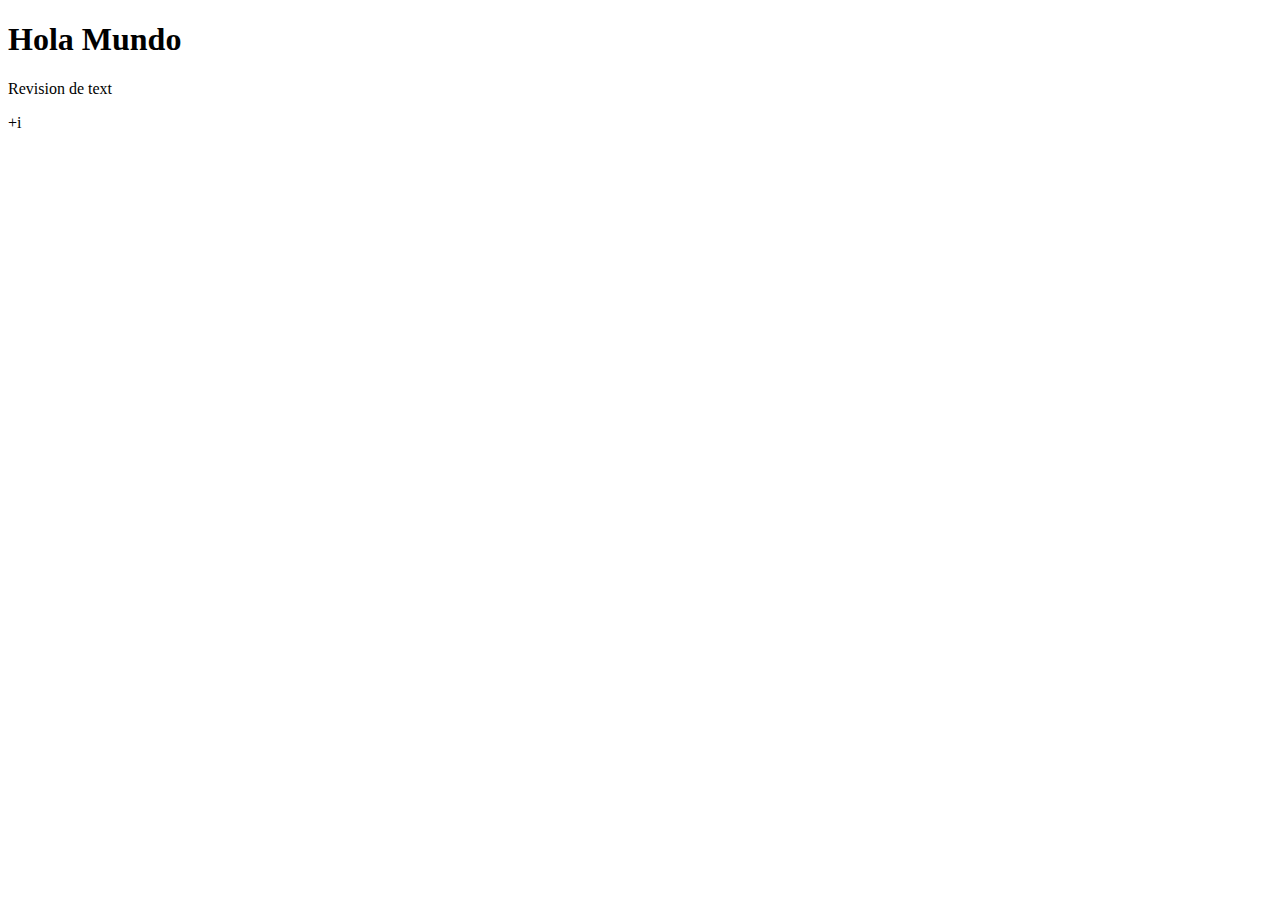
<file: pages/pruebas.html>
<!DOCTYPE html>
<html lang="en">
<head>
    <meta charset="UTF-8">
    <meta name="viewport" content="width=device-width, initial-scale=1.0">
    <!-- <link rel="stylesheet" href="main.css"> -->
    <script defer src="../js/script.js"></script>
    <title>Document</title>
</head>
<body>
    <h1>Hola Mundo</h1>
    <p>Revision de text</p>
</body>
</html>+i
</file>
<file: css/main.css>
.marcas-contenedor {
  display: flex;
  flex-wrap: wrap;
  width: 100%;
  height: 50px;
}
.marcas-contenedor img {
  width: 40px;
  height: 40px;
  margin: 5px 2px 5px 2px;
}

.informacionPrincipal {
  background-color: yellow;
  color: black;
  padding: 0px 0px 20px 0px;
  margin: 2rem 0px;
  width: 100%;
  height: 13em;
  border-radius: 20px;
}
.informacionPrincipal h1 {
  background-color: black;
  text-align: center;
  color: whitesmoke;
  border-radius: 20px 20px 0px 0px;
  padding: 20px;
}
.informacionPrincipal h2 {
  margin-top: 10px;
}

/*# sourceMappingURL=main.css.map */
</file>
